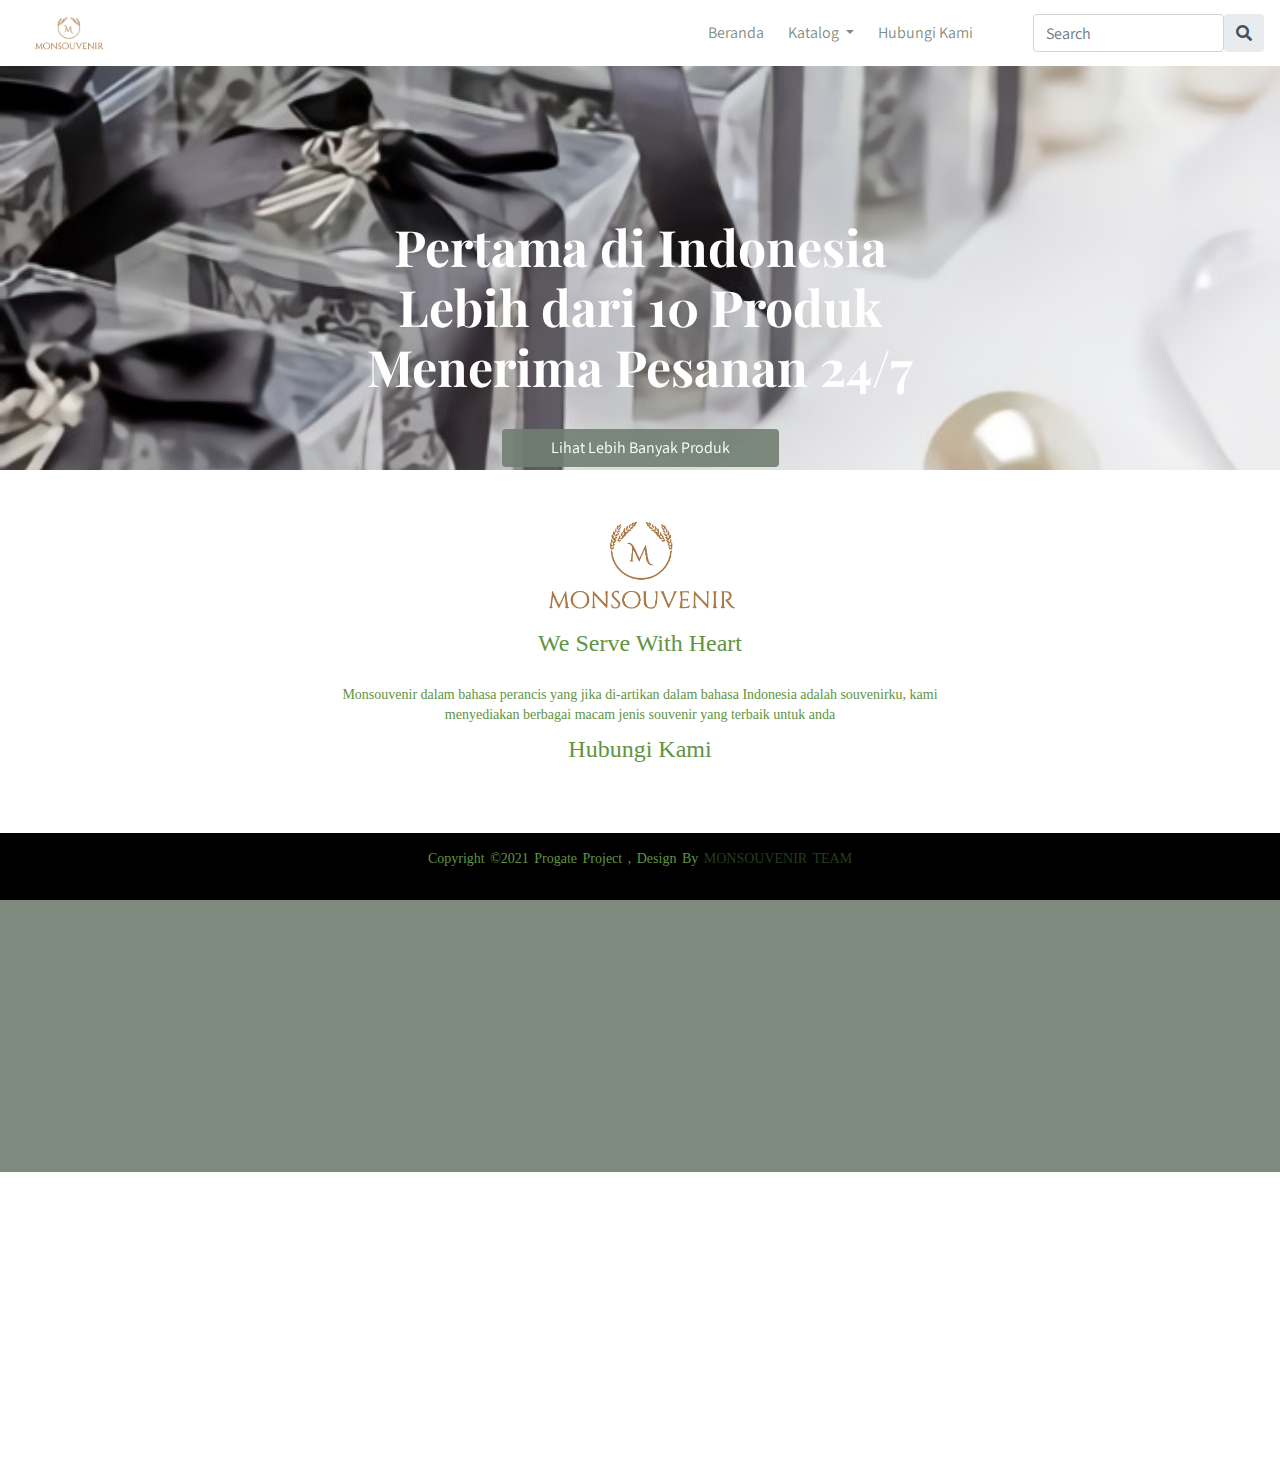
<file: index.html>
<!DOCTYPE html>
<html lang="en">
  <head>
    <meta charset="UTF-8" />
    <meta name="viewport" content="width=device-width, initial-scale=1.0" />
    <title>Monsouvenir</title>
    <link rel="shortcut icon" href="frontend/images/logo.png" />
    <link
      rel="stylesheet"
      href="frontend/libraries/bootstrap/css/bootstrap.css"
    />
    <link rel="preconnect" href="https://fonts.gstatic.com" />
    <link
      href="https://fonts.googleapis.com/css2?family=Assistant:wght@200;300;400;500;600;700;800&family=Playfair+Display:ital,wght@0,400;0,500;0,600;0,700;0,800;0,900;1,400;1,500;1,600;1,700;1,800;1,900&display=swap"
      rel="stylesheet"
    />
    <link rel="stylesheet" href="frontend/styles/main.css" />
    <link href="https://unpkg.com/aos@2.3.1/dist/aos.css" rel="stylesheet" />
    <link rel="stylesheet" type="text/css" href="frontend/styles/fontawesome/css/all.min.css">
  </head>
  <body>
    <div class="container">
      <!-- navbar  -->
      <div class="container-fluid fixed-top">
        <nav class="row navbar navbar-expand-lg navbar-light bg-white">
          <a href="#" class="navbar-brand">
            <img src="frontend/images/logo.png" alt="Logo Nomads" />
          </a>
          <button
            class="navbar-toggler navbar-toggler-right"
            type="button"
            data-toggle="collapse"
            data-target="#navb"
          >
            <span class="navbar-toggler-icon"></span>
          </button>

          <div class="collapse navbar-collapse" id="navb">
            <ul class="navbar-nav ml-auto mr-3">
              <!-- <li class="nav-item mx-md-2">
                <a href="#" class="nav-link">Produk</a>
              </li> -->
            </li>
            <li class="nav-item mx-md-2">
              <a href="#" class="nav-link"
                >Beranda</a
              >
          
              <li class="nav-item dropdown">
                <a
                  href="#"
                  class="nav-link dropdown-toggle"
                  id="navbardrop"
                  data-toggle="dropdown"
                >
                  Katalog
                </a>
                <div class="dropdown-menu">
                  <a href="#" class="dropdown-item">Kado</a>
                  <a href="#" class="dropdown-item">Seserahan</a>
                  <a href="#" class="dropdown-item">Cuci Gudang</a>
                  <!-- <a href="#" class="dropdown-item">Link</a> -->
                </div>
              </li>
              <li class="nav-item mx-md-2">
                <a href="#" class="nav-link"
                  >Hubungi Kami</a
                >
              </li>
            </ul>
            <!-- mobile button  -->
            <form class="form-inline d-sm-block d-md-none">
              <div class="input-group rounded">
                <input type="search" class="form-control rounded" placeholder="Search" aria-label="Search"
                aria-describedby="search-addon" />
                <span class="input-group-text border-0" id="search-addon">
                  <i class="fas fa-search"></i>
                </span>
              </div>
            </form>

            <!-- dekstop button  -->
            <form class="form-inline my-2 my-lg-0 d-none d-md-none d-md-block">
              <div class="input-group rounded">
                <input type="search" class="form-control rounded" placeholder="Search" aria-label="Search"
                aria-describedby="search-addon" />
                <span class="input-group-text border-0" id="search-addon">
                  <i class="fas fa-search"></i>
                </span>
            </form>
          </div>
        </nav>
      </div>
    </div>

    <!-- header  -->
    <header class="text-center">
      <div data-aos="fade-right">
        <h1>
          Pertama di Indonesia
          <br />
          Lebih dari 10 Produk
          <br>
          Menerima Pesanan 24/7
        </h1>
      </div>

      <a
        href="#"
        class="btn btn-get-started px-5 mt-4"
        data-aos="fade-up"
      >
        Lihat Lebih Banyak Produk
      </a>
    </header>

    <!-- main  -->
    <main>


      <!-- Produk popular -->
      <section class="section-popular" id="popular">
        <div class="container">
          <div class="row">
            <div
              class="col text-center section-popular-heading"
              data-aos="fade-down"
              data-aos-delay="100"
            >
              <h2>Selamat Datang di Monsouvenir!
</h2>
              <p>
                Cari Kado atau Bingkisan Disini Tempatnya

              </p>
            </div>
          </div>
        </div>
      </section>

      <section class="section-popular-content" id="popularContent">
        <div class="container">
          <div class="section-popular-produk row justify-content-center">
            <div class="col-sm-6 col-md-4 col-lg-3">
              <div
                class="card-produk text-center d-flex flex-column"
                data-aos="fade-down"
                data-aos-delay="200"
                style="background-image: url(frontend/images/gambar1.jpg)"
              >
                <div class="produk-name">Produk A</div>
                <div class="produk-button mt-auto">
                  <a
                    href="#"
                    class="btn btn-produk-detail px-4"
                    >Detail Produk</a
                  >
                </div>
              </div>
            </div>
            <div class="col-sm-6 col-md-4 col-lg-3">
              <div
                class="card-produk text-center d-flex flex-column"
                data-aos="fade-down"
                data-aos-delay="300"
                style="background-image: url(frontend/images/gambar2.jpg)"
              >
                <div class="produk-name">Produk B</div>
                <div class="produk-button mt-auto">
                  <a
                    href="#"
                    class="btn btn-produk-detail px-4"
                    >Detail Produk</a
                  >
                </div>
              </div>
            </div>
            <div class="col-sm-6 col-md-4 col-lg-3">
              <div
                class="card-produk text-center d-flex flex-column"
                data-aos="fade-down"
                data-aos-delay="400"
                style="background-image: url(frontend/images/gambar3.jpg)"
              >
                <div class="produk-name">Produk C</div>
                <div class="produk-button mt-auto">
                  <a
                    href="#"
                    class="btn btn-produk-detail px-4"
                    >Detail Produk</a
                  >
                </div>
              </div>
            </div>
            <div class="col-sm-6 col-md-4 col-lg-3">
              <div
                class="card-produk text-center d-flex flex-column"
                data-aos="fade-down"
                data-aos-delay="500"
                style="background-image: url(frontend/images/gambar4.jpg)"
              >
                <div class="produk-name">Produk D</div>
                <div class="produk-button mt-auto">
                  <a
                    href="#"
                    class="btn btn-produk-detail px-4"
                    >Detail Produk</a
                  >
                </div>
              </div>
            </div>
          </div>
        </div>
      </section>

      <div class="section-network" id="network">
        <div class="container">
          <div class="row">
            <div class="col-md-4">
            </div>
            <div class="col-md-8 text-center">
            </div>
          </div>
        </div>
      </div>
    <script src="frontend/libraries/jquery/jquery-3.5.1.min.js"></script>
    <script src="frontend/libraries/bootstrap/js/bootstrap.js"></script>
    <script src="frontend/libraries/retina/retina.min.js"></script>
    <script src="https://unpkg.com/aos@2.3.1/dist/aos.js"></script>
    <script>
      AOS.init();
    </script>
      <footer>
        <div class="footer-content">
            <img src="footer/LOGO FIX.png" width="200">
            <h3>we serve with heart</h3>
            <p>Monsouvenir dalam bahasa perancis yang jika di-artikan dalam bahasa Indonesia adalah souvenirku, kami menyediakan berbagai macam jenis souvenir yang terbaik untuk anda</p>
            <h4>Hubungi Kami</h4>
          <ul class="socials">
            <li><a href="#"><i class="fa fa-facebook"></i></a></li>
            <li><a href="#"><i class="fa fa-twitter"></i></a></li>
            <li><a href="#"><i class="fa fa-whatsapp"></i></a></li>
            <li><a href="#"><i class="fa fa-instagram"></i></a></li>
            <li><a href="#"><i class="fa fa-youtube"></i></a></li>
          </ul>
        </div>

        <div class="footer-bottom">
            <P>copyright &copy;2021 Progate Project , Design by <span>Monsouvenir Team</span> </P>
        </div>
    </footer>

  </body>
</html>
</file>
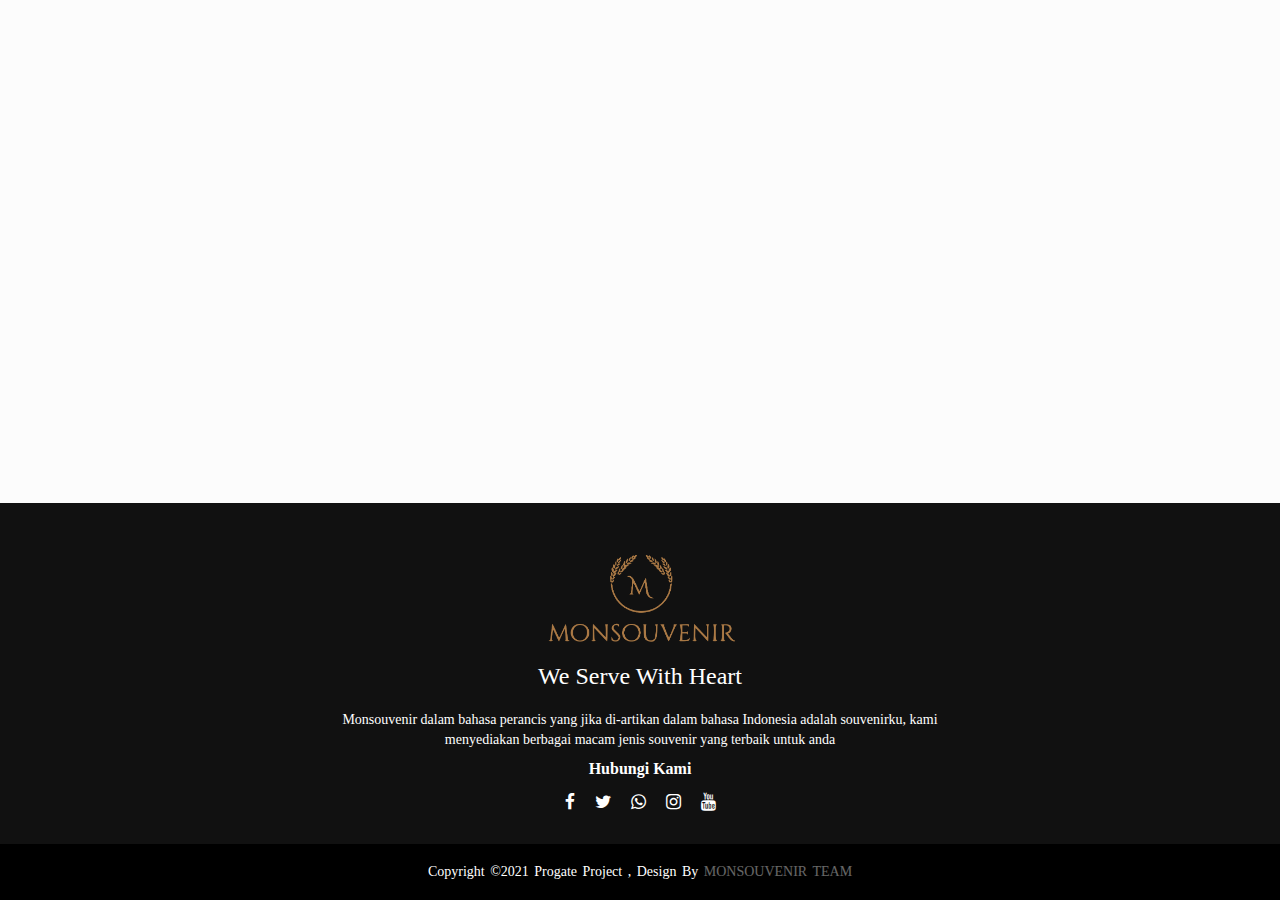
<file: footer/footer.html>
<!DOCTYPE html>
<html lang="en">
<head>
    <meta charset="UTF-8">
    <meta http-equiv="X-UA-Compatible" content="IE=edge">
    <meta name="viewport" content="width=device-width, initial-scale=1.0">
    <title>footer</title>
    <link rel="stylesheet" href="style.css">
    <link rel="stylesheet" href="https://cdnjs.cloudflare.com/ajax/libs/font-awesome/4.7.0/css/font-awesome.min.css" />
</head>
<body>
    <footer>
        <div class="footer-content">
            <img src="LOGO FIX.png" width="200">
            <h3>we serve with heart</h3>
            <p>Monsouvenir dalam bahasa perancis yang jika di-artikan dalam bahasa Indonesia adalah souvenirku, kami menyediakan berbagai macam jenis souvenir yang terbaik untuk anda</p>
            <h4>Hubungi Kami</h4>
          <ul class="socials">
            <li><a href="#"><i class="fa fa-facebook"></i></a></li>
            <li><a href="#"><i class="fa fa-twitter"></i></a></li>
            <li><a href="#"><i class="fa fa-whatsapp"></i></a></li>
            <li><a href="#"><i class="fa fa-instagram"></i></a></li>
            <li><a href="#"><i class="fa fa-youtube"></i></a></li>
          </ul>
        </div>

        <div class="footer-bottom">
            <P>copyright &copy;2021 Progate Project , Design by <span>Monsouvenir Team</span> </P>
        </div>
    </footer>
</body>
</html>
</file>
<file: frontend/styles/main.css>
html {
  scroll-behavior: smooth;
}

body {
  background-color: #ffffff;
  font-family: "Assistant", sans-serif;
  color: #006a11;
  overflow-x: hidden;
}

.navbar-brand {
  margin-left: 16px;
}

.navbar-brand img {
  max-height: 40px;
}

.logocerita {
  max-height: 45px;
}

.navbar-nav {
  padding-left: 28px;
  padding-right: 28px;
}


.navbar-nav .nav-item .nav-link {
  color: rgba(112,126,112,.9);
}

.navbar-nav .nav-item .nav-link.active {
  color: #006a11;
  font-weight: bold;
}

.btn-navbar-right {
  margin-top: -10px !important;
  margin-bottom: -8px !important;
  margin-right: -10px !important;
  height: 70px;
  border-radius: 0%;
}

.btn-login {
  background-color: rgba(112,126,112,.9);
  color: #ffffff;
}

.btn-login:hover {
  background-color: #009619;
  color: #ffffff;
}

header {
  padding: 180px 0 165px;
  margin-top: 37px;
  background-image: url(../images/banner2.jpg);
  background-size: cover;
}

header h1,
header p {
  color: #ffffff;
}

header h1 {
  font-family: "Playfair Display", serif;
  font-size: 50px;
  font-weight: bold;
}

header p {
  font-size: 18px;
}

header .btn-get-started {
  background-color: rgba(112,126,112,.9);
  color: #ffffff;
}

header .btn-get-started:hover {
  color: #ffffff;
  background-color: #009619;
}

.section-popular {
  margin-bottom: -230px;
  min-height: 540px;
  background-color: rgba(112,126,112,.9);
}

.section-popular .section-popular-heading {
  margin-top: 150px;
  color: #ffffff;
}

.section-popular h2 {
  font-size: 40px;
  font-family: "Playfair Display", serif;
  font-weight: bold;
  margin-bottom: 14px;
}

.section-popular p {
  font-size: 18px;
}

.section-popular-content .section-popular-produk .card-produk {
  min-height: 380px;
  background-color: #98bb9e;
  color: #ffffff;
  padding: 30px;
  background-size: cover;
  margin-bottom: 20px;
}

.section-popular-content .section-popular-produk .produk-name {
  color: #ffffff;
  font-size: 18px;
  text-shadow: 1px 2px 5px #000;
}

.section-popular-content .section-popular-produk .produk-button .btn-produk-detail {
  background-color: rgba(112,126,112,.9);
  color: #ffffff;
}

.section-popular-content .section-popular-produk .produk-button .btn-produk-detail:hover {
  color: #ffffff;
  background-color: rgba(112,126,112,.9);
}

.section-network {
  background-color: #ffffff;
  margin-top: -170px;
  padding-top: 240px;
  padding-bottom: 50px;
}

.section-network h2 {
  font-size: 40px;
  font-family: "Playfair Display", serif;
  font-weight: bold;
}

.section-network p {
  font-size: 18px;
}

.section-network img {
  max-width: 100%;
}

.section-testimonial-heading {
  background: -webkit-gradient(linear, left top, left bottom, from(#ffffff), to(#f7f9ff));
  background: linear-gradient(#ffffff 0%, #f7f9ff 100%);
  padding-top: 50px;
  min-height: 506px;
}

.section-testimonial-heading h2 {
  font-family: "Playfair Display", serif;
  font-weight: bold;
}

.section-testimonial-heading p {
  font-size: 18px;
}

.section-testimonial-content {
  margin-top: -250px;
  padding-bottom: 50px;
}

.section-testimonial-content .card-testimonial {
  padding: 40px 20px 10px;
  border-radius: 11px;
  margin-bottom: 20px;
}

.section-testimonial-content .card-testimonial .testimonial-content {
  min-height: 380px;
}

.section-testimonial-content .card-testimonial .testimonial-content h3 {
  font-size: 22px;
  font-weight: bold;
}

.section-testimonial-content .card-testimonial .testimonial-content .testimonial {
  font-size: 26px;
  font-weight: 200;
  color: #6e6e6e;
}

.section-testimonial-content .card-testimonial p.buy {
  font-weight: normal;
  color: #6e6e6e;
  font-size: 22px;
}

.section-testimonial-content .card-testimonial hr {
  margin-left: -20px;
  margin-right: -20px;
}

.section-testimonial-content .btn-need-help {
  background-color: #f2f2f2;
  color: #c3c3c3;
}

.section-testimonial-content .btn-need-help:hover {
  color: #c3c3c3;
  background-color: #fafafa;
}

.section-testimonial-content .btn-get-started {
  background-color: #006a11;
  color: #ffffff;
}

.section-testimonial-content .btn-get-started:hover {
  color: #ffffff;
  background-color: #009619;
}

.section-footer {
  padding-bottom: 0px;
  background-color: #006a11;
  margin-top: 100px;
}

.section-footer a {
  color: #f2f2f2;
  font-size: 18px;
  font-weight: 300;
}

.section-footer h5 {
  font-size: 22px;
  color: #ffff;
}

.section-footer p {
  color: #fff;
  font-size: 18px;
}

.section-footer img {
  max-height: 170px;
}

.section-success {
  height: 90vh;
}

.section-success img {
  height: 40%;
  width: 40%;
}

.section-success h1 {
  font-weight: 600px;
  font-size: 26px;
  color: #071c4d;
}

.section-success p {
  font-weight: 300px;
  font-size: 18px;
  color: #b1b1b1;
}

.section-success .btn-home-page {
  border-radius: 4px;
  background-color: #006a11;
  color: #ffff;
}

.section-success .btn-home-page:hover {
  background-color: #009619;
  color: #ffffff;
}

.section-detail {
  background-color: #ffffff;
  margin-top: -170px;
  padding-top: 240px;
  padding-bottom: 50px;
}

.section-detail h1 {
  font-size: 40px;
  font-family: "Playfair Display", serif;
  font-weight: bold;
}

.section-detail p {
  font-size: 18px;
}

.section-detail img {
  max-width: 100%;
}

.section-detail .landscape {
  background-color: #b1b1b1;
  height: 150px;
}

.section-detail .landscape img.detailFoto1 {
  max-height: 100%;
}

.btn-detail {
  width: 160px;
  border-radius: 4px;
  background-color: #006a11;
  color: #ffff;
}

.btn-detail:hover {
  background-color: #009619;
  color: #ffffff;
}
/*# sourceMappingURL=main.css.map */
/*footer*/
footer{
  position: absolute;
  bottom: 0;
  left: 0;
  right: 0;
  background: white;
  height: auto;
  width: 100vw;
  font-family: "Open Sans";
  padding: 40px;
  color: rgb(96, 148, 67);
}
.footer-content {
  display: flex;
  align-items: center;
  justify-content: center;
  flex-direction: column;
  text-align: center;
}
.footer-content h3{
  font-size: 1.5rem;
  font-weight: 400;
  text-transform: capitalize;
  line-height: 3rem;
}
.footer-content p{
  max-width: 600px;
  margin: 10px auto;
  line-height: 20px;
  font-size: 14px;
  font-family: lucida sans;
}
.socials{
  list-style: none;
  display: flex;
  align-self: center;
  justify-content: center;
  margin: 1rem 0 3rem 0;
}
.socials li{
  margin: 0 10px;
}
.socials a{
  text-decoration: none;
  color: #fff;
}
.socials a i{
  font-size: 1.1rem;
  transition: color .4s ease;
}
.socials a:hover i{
  color: aqua;
}
.footer-bottom{
  position: absolute;
  bottom: 0;
  right: 0;
  left: 0;
  background: #000;
  width: auto;
  padding: 15px 0;
  text-align: center;
}
.footer-bottom p{
  font-size: 14px;
  word-spacing: 2px;
  text-transform: capitalize;
}
.footer-bottom span{
  text-transform: uppercase;
  opacity: .4;
  font-weight: 200;

}
</file>
<file: footer/style.css>
*{
    margin: 0;
    padding: 0;
    box-sizing: border-box;
}
body{
    background: #fcfcfc;
}
footer{
    position: absolute;
    bottom: 0;
    left: 0;
    right: 0;
    background: #111;
    height: auto;
    width: 100vw;
    font-family: "Open Sans";
    padding: 40px;
    color: #fff;
}
.footer-content{
    display: flex;
    align-items: center;
    justify-content: center;
    flex-direction: column;
    text-align: center;
}
.footer-content h3{
    font-size: 1.5rem;
    font-weight: 400;
    text-transform: capitalize;
    line-height: 3rem;
}
.footer-content p{
    max-width: 600px;
    margin: 10px auto;
    line-height: 20px;
    font-size: 14px;
    font-family: lucida sans;
}
.socials{
    list-style: none;
    display: flex;
    align-self: center;
    justify-content: center;
    margin: 1rem 0 3rem 0;
}
.socials li{
    margin: 0 10px;
}
.socials a{
    text-decoration: none;
    color: #fff;
}
.socials a i{
    font-size: 1.1rem;
    transition: color .4s ease;
}
.socials a:hover i{
    color: aqua;
}
.footer-bottom{
    position: absolute;
    bottom: 0;
    right: 0;
    left: 0;
    background: #000;
    width: auto;
    padding: 20px 0;
    text-align: center;
}
.footer-bottom p{
    font-size: 14px;
    word-spacing: 2px;
    text-transform: capitalize;
}
.footer-bottom span{
    text-transform: uppercase;
    opacity: .4;
    font-weight: 200;

}
</file>
